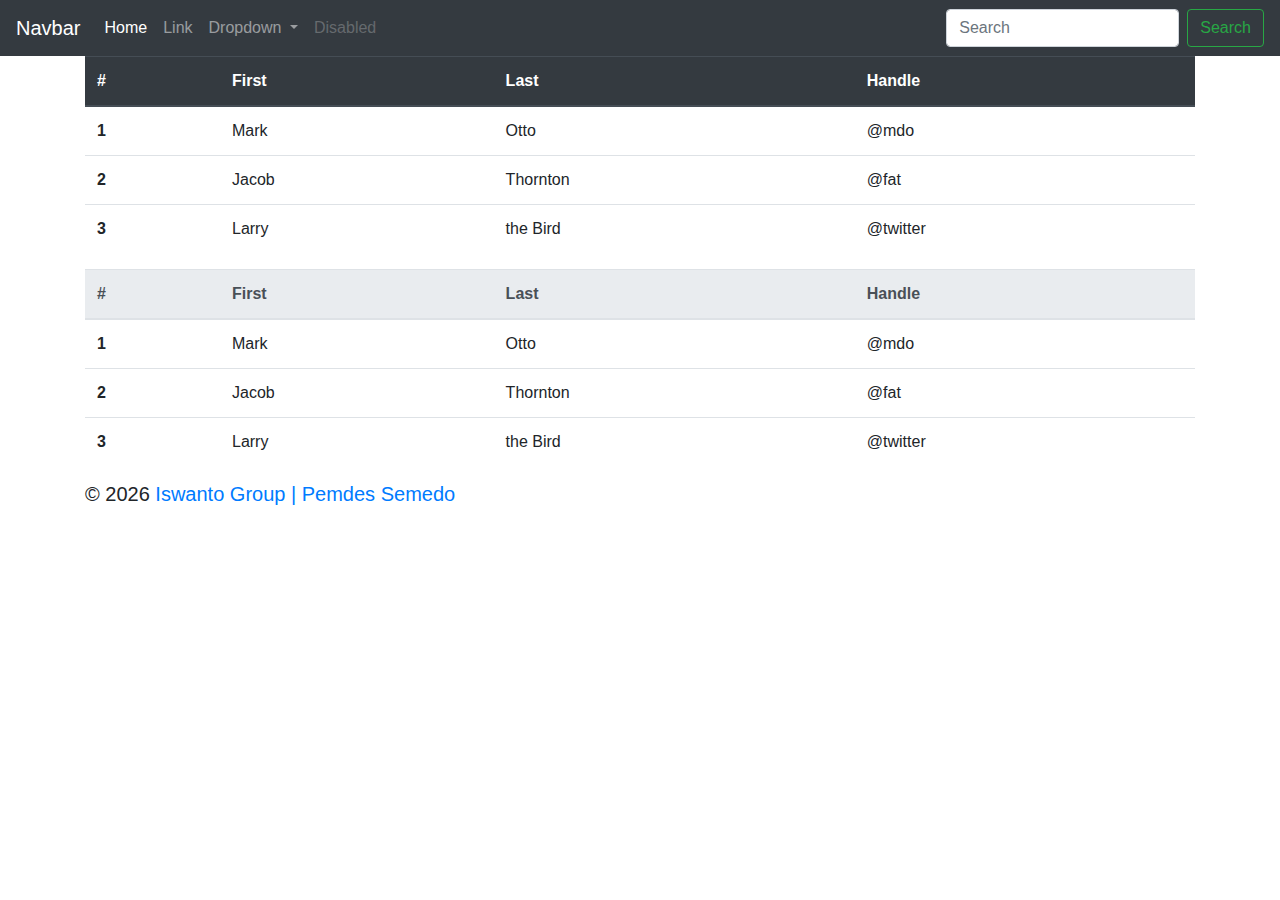
<file: admin.html>
<!DOCTYPE html>
<html lang="en">
<head>
    <meta charset="UTF-8">
    <meta http-equiv="X-UA-Compatible" content="IE=edge">
    <meta name="viewport" content="width=device-width, initial-scale=1.0">
    <!-- FONT -->
    <link rel="preconnect" href="https://fonts.gstatic.com">
    <link href="https://fonts.googleapis.com/css2?family=Josefin+Sans:wght@500&display=swap" rel="stylesheet">
    <link href="https://fonts.googleapis.com/css2?family=Pacifico&display=swap" rel="stylesheet">
    <!-- STYLE -->
    <link rel="stylesheet" href="bootstrap/css/bootstrap.min.css">
    <!-- JQUERY -->
    <script src="js/jquery-3.5.1.min.js"></script>
    <script src="bootstrap/js/bootstrap.min.js"></script>
    <title>Admin</title>
</head>
<body>
    <nav class="navbar navbar-expand-lg navbar-dark bg-dark">
        <a class="navbar-brand" href="#">Navbar</a>
        <button class="navbar-toggler" type="button" data-toggle="collapse" data-target="#navbarSupportedContent" aria-controls="navbarSupportedContent" aria-expanded="false" aria-label="Toggle navigation">
          <span class="navbar-toggler-icon"></span>
        </button>
      
        <div class="collapse navbar-collapse" id="navbarSupportedContent">
          <ul class="navbar-nav mr-auto">
            <li class="nav-item active">
              <a class="nav-link" href="#">Home <span class="sr-only">(current)</span></a>
            </li>
            <li class="nav-item">
              <a class="nav-link" href="#">Link</a>
            </li>
            <li class="nav-item dropdown">
              <a class="nav-link dropdown-toggle" href="#" id="navbarDropdown" role="button" data-toggle="dropdown" aria-haspopup="true" aria-expanded="false">
                Dropdown
              </a>
              <div class="dropdown-menu" aria-labelledby="navbarDropdown">
                <a class="dropdown-item" href="#">Action</a>
                <a class="dropdown-item" href="#">Another action</a>
                <div class="dropdown-divider"></div>
                <a class="dropdown-item" href="#">Something else here</a>
              </div>
            </li>
            <li class="nav-item">
              <a class="nav-link disabled" href="#" tabindex="-1" aria-disabled="true">Disabled</a>
            </li>
          </ul>
          <form class="form-inline my-2 my-lg-0">
            <input class="form-control mr-sm-2" type="search" placeholder="Search" aria-label="Search">
            <button class="btn btn-outline-success my-2 my-sm-0" type="submit">Search</button>
          </form>
        </div>
      </nav>
<div class="container">
    <table class="table">
        <thead class="thead-dark">
          <tr>
            <th scope="col">#</th>
            <th scope="col">First</th>
            <th scope="col">Last</th>
            <th scope="col">Handle</th>
          </tr>
        </thead>
        <tbody>
          <tr>
            <th scope="row">1</th>
            <td>Mark</td>
            <td>Otto</td>
            <td>@mdo</td>
          </tr>
          <tr>
            <th scope="row">2</th>
            <td>Jacob</td>
            <td>Thornton</td>
            <td>@fat</td>
          </tr>
          <tr>
            <th scope="row">3</th>
            <td>Larry</td>
            <td>the Bird</td>
            <td>@twitter</td>
          </tr>
        </tbody>
      </table>
      
      <table class="table">
        <thead class="thead-light">
          <tr>
            <th scope="col">#</th>
            <th scope="col">First</th>
            <th scope="col">Last</th>
            <th scope="col">Handle</th>
          </tr>
        </thead>
        <tbody>
          <tr>
            <th scope="row">1</th>
            <td>Mark</td>
            <td>Otto</td>
            <td>@mdo</td>
          </tr>
          <tr>
            <th scope="row">2</th>
            <td>Jacob</td>
            <td>Thornton</td>
            <td>@fat</td>
          </tr>
          <tr>
            <th scope="row">3</th>
            <td>Larry</td>
            <td>the Bird</td>
            <td>@twitter</td>
          </tr>
        </tbody>
      </table>


    <div class="copy">
        <!-- <div class="container"> -->
        <h5>&#169
          <script type='text/javascript'>
              var creditsyear = new Date();
              document.write(creditsyear.getFullYear());
          </script>
          <a href="https://github.com/Iswanto25" target="_Blank">Iswanto Group | Pemdes Semedo</a>
        </div>
      </h5>
      </div> 
      <script src="js/script.js"></script>
      <script src="js/jquery.min.js"></script>
</body>
</html>
</file>
